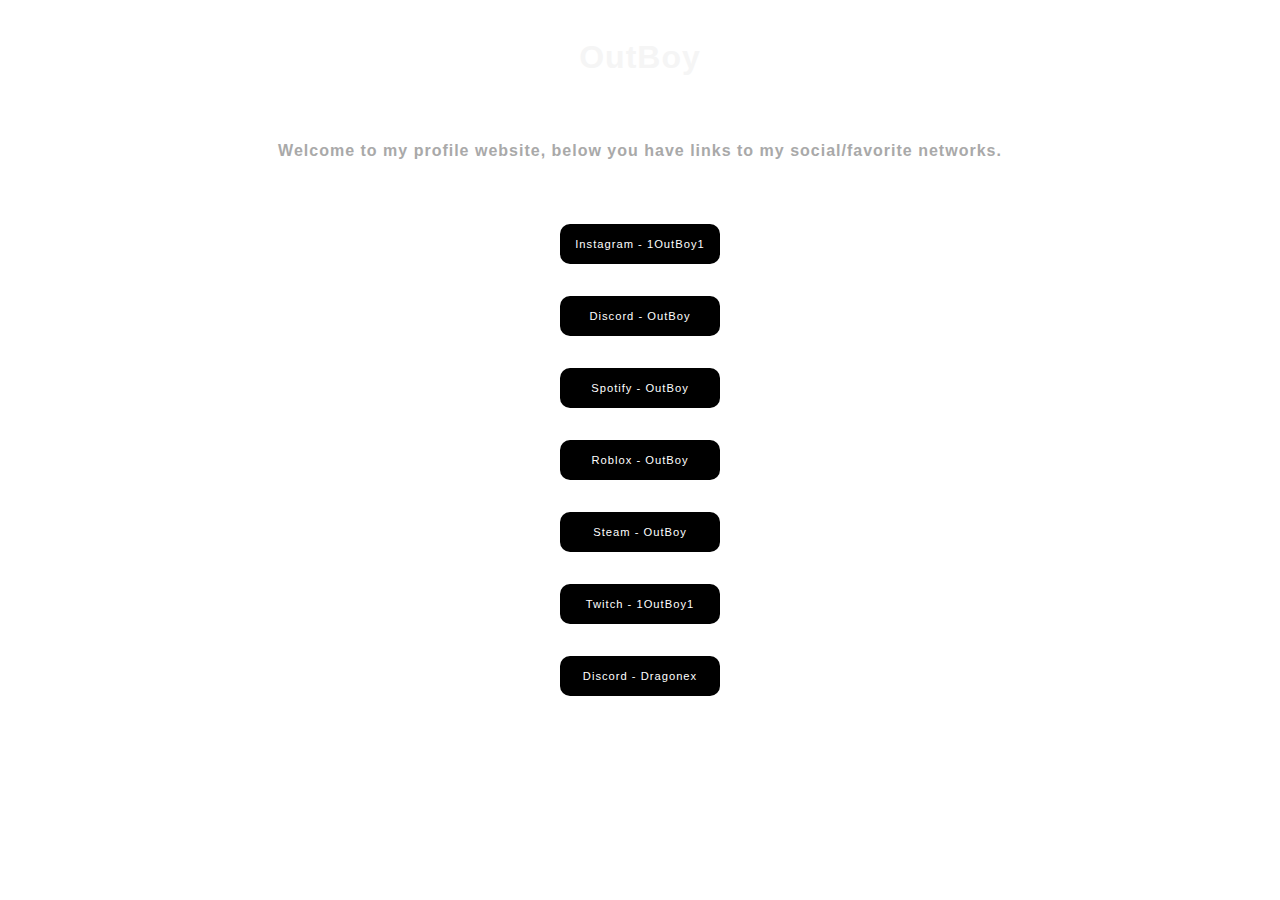
<file: First/index.html>
<!DOCTYPE html>
<base>
<head>
    <meta charset="UTF-8">
    <meta charset="viewport" content="width=device-width,
    initial-scale=1.0"> 
    <title>1OutBoy1 Links</title>
    <link rel="stylesheet" href="style.css"
</head>

<style>
    a { color: black}
</style>

<link rel="stylesheet" type="text/css" href="style.css"
<body>
    <div class="box1"></div>
</body>
<div 
class="sc-bdfBwQ eZNKTD">
</div>

<div 
class="sc-dlfnbm Header__GridHeading-sc-i98650-1 fgRbfR eiGOpF">
    
<h1 
id="profile-1OutBoy1" 
class="sc-dlfnbm Header__GridHeading-sc-i98650-1 fgRbfR eiGOpF" 
style="color: whitesmoke;display: flex;flex-direction: row;justify-content: space-evenly;align-items: center;text-align: center;min-height: 8vh;">OutBoy
</h1>

<div 

class="sc-bdfBwQ hTuoxC">
<h4 
class="sc-hKgILt jbYlPX" 
style="color: darkgrey;display: flex;flex-direction: row;justify-content: space-evenly;align-items: center;text-align: center;min-height: 8vh;">Welcome to my profile website, below you have links to my social/favorite networks.
</h4>

<a 
href="https://www.instagram.com/1outboy1/" 
target="_blank" 
rel="noopener" 
data-testid="LinkButton" 
aria-describedby="profile-outboy" 
height="auto" 
class="sc-pFZIQ StyledButton-sc-686c3k-0 ldGKnQ csMAqU">

<div 
data-testid="LinkThumbnail" 
class="sc-bdfBwQ sc-gsTCUz StyledThumbnail-sc-1hclpwd-0 fEQWLI bhdLno ghazuA">
</div>
<div class="container">
    <button class="btn-1">Instagram - 1OutBoy1</button>
</div>
</a>

<div 
data-testid="LinkThumnail" 
class="sc-bdfBwQ sc-gsTCUz StyledThumbnail-sc-1hclpwd-0 fEQWLI bhdLno ghazuA">
</div>

<a 
href="https://discordapp.com/users/823131543610064907/" 
target="_blank" 
rel="noopener" 
data-testid="LinkButton" 
aria-describedby="profile-outboy" 
height="auto" 
class="sc-pFZIQ StyledButton-sc-686c3k-0 ldGKnQ csMAqU">

<div 
data-testid="LinkThumbnail" 
class="sc-bdfBwQ sc-gsTCUz StyledThumbnail-sc-1hclpwd-0 fEQWLI bhdLno eIHjko">
</div>

<div class="container">
    <button class="btn-1">Discord - OutBoy</button>
</div>
</a>

<a 
href="https://open.spotify.com/user/ckgw8p4ivof2fqgnew9xtkgct?si=b1ee09edb32f4e36" 
target="_blank" 
rel="noopener" 
data-testid="LinkButton" 
aria-describedby="profile-outboy " 
height="auto" 
class="sc-pFZIQ StyledButton-sc-686c3k-0 ldGKnQ csMAqU">

<div 
data-testid="LinkThumbnail" 
class="sc-bdfBwQ sc-gsTCUz StyledThumbnail-sc-1hclpwd-0 fEQWLI bhdLno iCXQsK">          
</div>
        
<div class="container">
    <button class="btn-1">Spotify - OutBoy</button>
</div>
</a>

<a
href="https://www.roblox.com/users/474120600/profile"
target="_blank"
rel="noopener"
data-testid="LinkButton"
aria-describedby="profile-outboy"
height="auto"
class="sc-pFZIQ StyleButton-sc-686c3k-0 ldGKnQ csMAqU">

<div
data-testid="LinkThumbnail"
class="sc-bdfBwQ sc-gsTCUz StyledThumbnail-sc1hclpwd-0 fEQWLI bhdLno iCXQsK">
</div>

<div class="container">
    <button class="btn-1">Roblox - OutBoy</button>
</div>
</a>

<a href="https://steamcommunity.com/id/1OutBoy1/"
target="_blank"
rel="noopener"
data-testid="LinkButton"
aria-describedby="profile-outoboy"
height="auto"
class="sc-pFZIQ StyleButton-sc686c3k-0 ldGKnQ csMAqU">
<div
data-testid="LinkThumbnail"
class="sc-bdfBwQ sc-gsTCUz StyledThumbnail-sc1hc1pwd-0 fEQWLI bhdLno iCXQsK">

</div>

<div class="container">
    <button class="btn-1">Steam - OutBoy</button>
</div>
</a>

<a href="https://www.twitch.tv/1outboy1"
target="_blank"
rel="noopener"
data-testid="LinkButton"
aria-describedby="profile-outoboy"
height="auto"
class="sc-pFZIQ StyleButton-sc686c3k-0 ldGKnQ csMAqU">
<div
data-testid="LinkThumbnail"
class="sc-bdfBwQ sc-gsTCUz StyledThumbnail-sc1hc1pwd-0 fEQWLI bhdLno iCXQsK">

</div>


<div class="container">
    <button class="btn-1">Twitch - 1OutBoy1</button>
</div>
</a>

<a href="https://discord.gg/SQZVsYFc"
target="_blank"
rel="noopener"
data-testid="LinkButton"
aria-describedby="Discord Dragonex"
height="auto"
class="sc-pFZIQ StyleButton-sc686c3k-0 ldGKnQ csMAqU">
<div
data-testid="LinkThumbnail"
class="sc-bdfBwQ sc-gsTCUz StyledThumbnail-sc1hc1pwd-0 fEQWLI bhdLno iCXQsK">


<div class="container">
    <button class="btn-1">Discord - Dragonex</button>
</div>
</a>
</div>
</div>
</div>
</head>
</html>
</file>
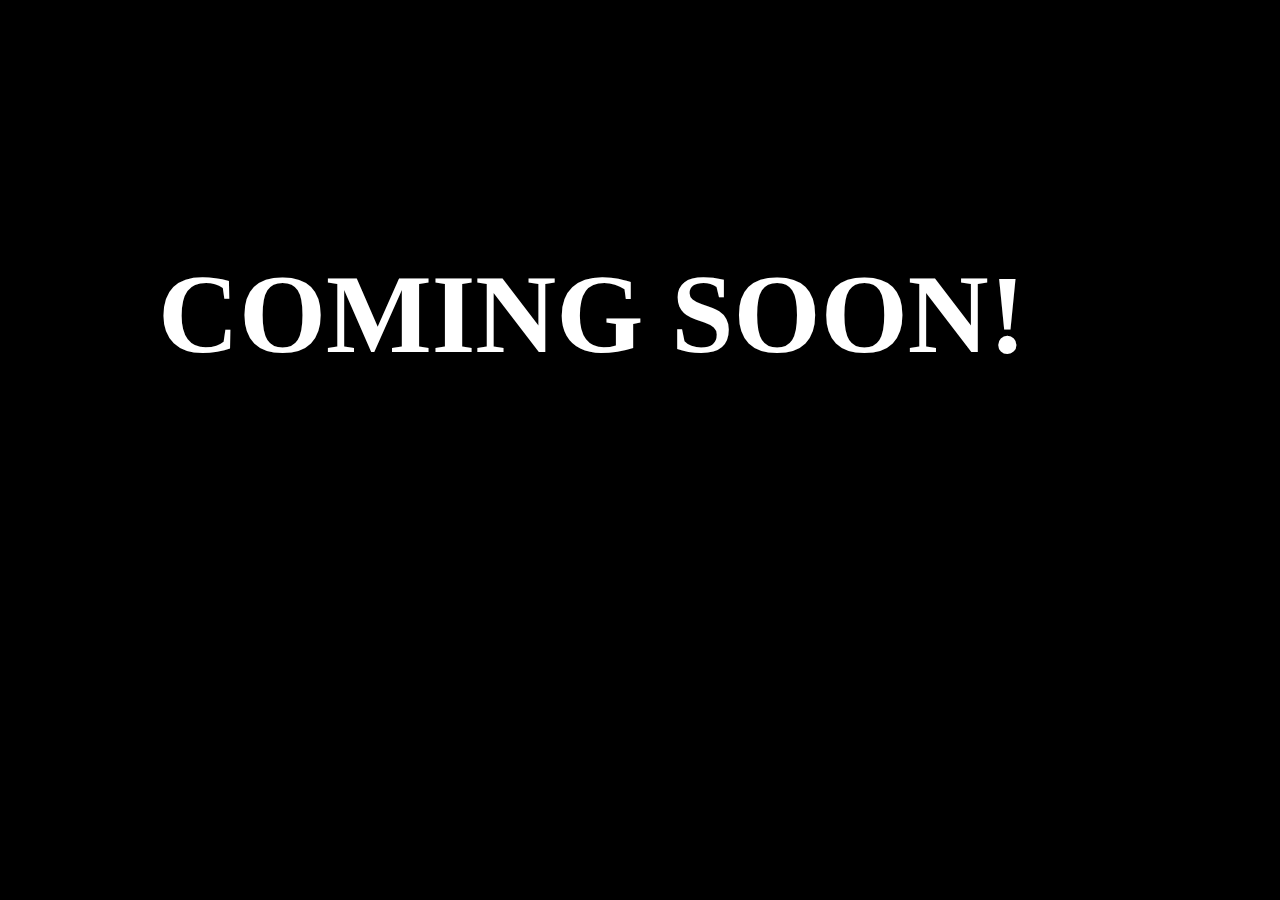
<file: First_WEB/COMING SOON!/index.html>
<!DOCTYPE html>
<html>
    <title>COMING SOON!</title>
    <body
    style="background-color: black;"
</body>
 <h1
style="color: white;font-size: 7em;margin-top: 250px;margin-left: 150px;">COMING SOON!
</h1>

</html>
</file>
<file: First/style.css>
@import url('https://fonts.googleapis.om/css2?family=Source+Sans-Pro:wdht@600&display=swap');

* {
    font-family: 'Source Sans Pro', sans-serif;
    letter-spacing: 1px;      
}

html {
    background-image: url(https://images.wallpapersden.com/image/download/galaxy-nebula-blurring_Z2Zla26UmZqaraWkpJRnamtlrWZqbWU.jpg);
    background-repeat: no-repeat;
    background-size: cover;
    background-attachment: fixed;
}
.container {
    display: flex;
    flex-direction: row;
    justify-content: space-evenly;
    align-items: center;
    text-align: center;
    min-height: 8vh;
}

.btn-1 {
    width: 160px;
    height: 40px;
    border: none;
    color: white;
    background-color: black;
    border-radius: 10px;
    box-shadow: inset 0 0 0 0 white;
    transition: ease-out 0.3s;
    font-size: 0.7rem;
    outline: none;
}

.btn-1:hover {
    box-shadow: inset 160px 0 0 0 white;
    cursor: pointer;
    color: #000;
}
</file>
